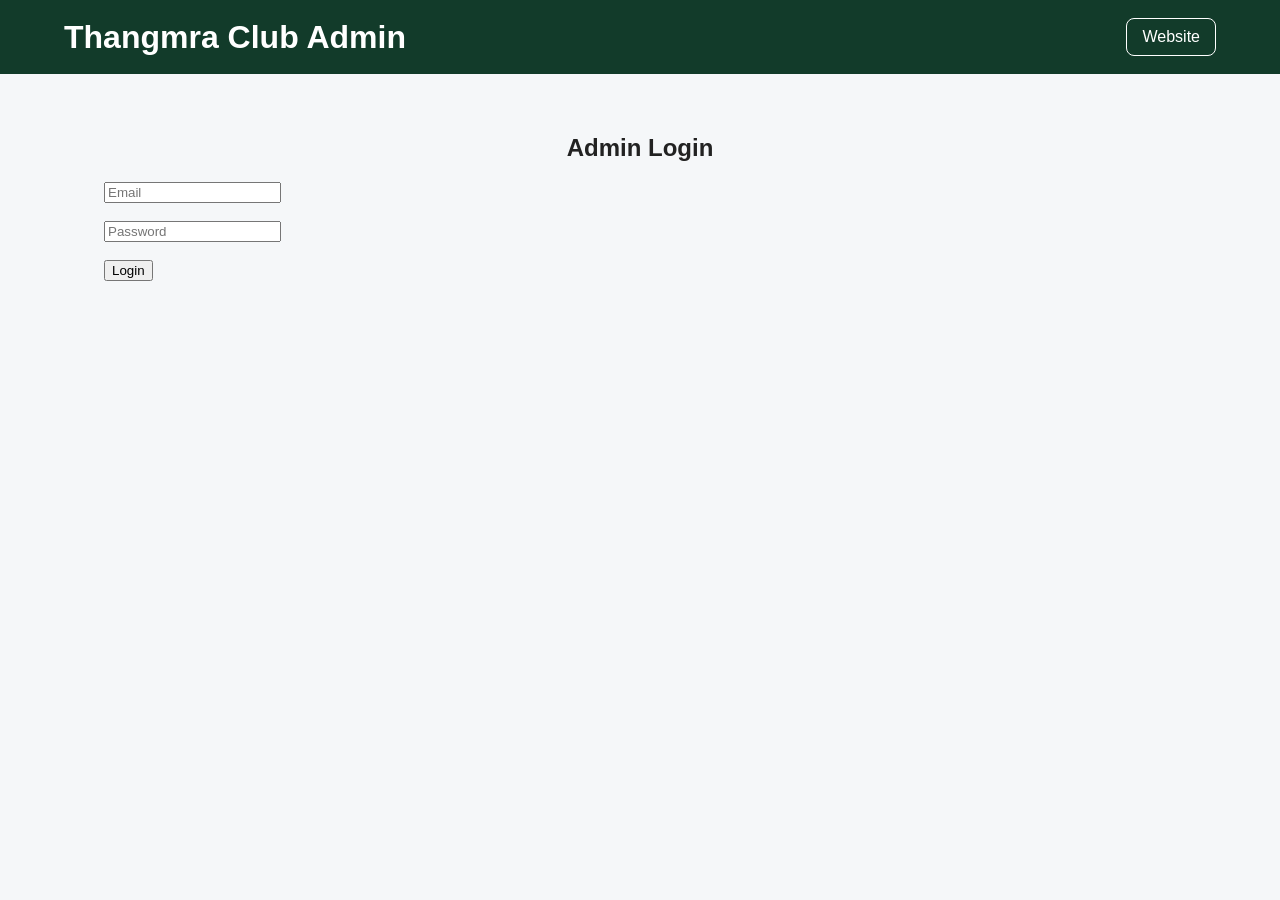
<file: admin.html>
<!DOCTYPE html>
<html lang="bn">

<head>

<meta charset="UTF-8">

<meta name="viewport"
content="width=device-width, initial-scale=1.0">

<title>Admin Panel</title>

<link rel="stylesheet"
href="style.css">

</head>

<body>

<header class="header">

<h1>Thangmra Club Admin</h1>

<a href="index.html"
class="admin-btn">
Website
</a>

</header>


<section class="gallery-section">

<div id="loginBox">

<h2>Admin Login</h2>

<input
id="email"
type="email"
placeholder="Email"
>

<br><br>

<input
id="password"
type="password"
placeholder="Password"
>

<br><br>

<button onclick="login()">
Login
</button>

<p id="loginMessage"></p>

</div>


<div id="adminPanel"
style="display:none;">

<h2>ছবি আপলোড</h2>

<input
id="photo"
type="file"
accept="image/*"
>

<br><br>

<input
id="caption"
type="text"
placeholder="ছবির নাম"
>

<br><br>

<button onclick="uploadImage()">
ছবি আপলোড করুন
</button>

<p id="message"></p>

<hr>

<h2>গ্যালারি</h2>

<div id="adminGallery"
class="gallery">
</div>

</div>

</section>


<script src="config.js"></script>

<script src="admin.js"></script>

</body>

</html>
</file>
<file: style.css>
* {
  box-sizing: border-box;
}

body {
  margin: 0;
  font-family: Arial, sans-serif;
  background: #f5f7f9;
  color: #222;
}

.header {
  background: #123b2a;
  color: white;
  padding: 18px 5%;
  display: flex;
  justify-content: space-between;
  align-items: center;
}

.header h1 {
  margin: 0;
}

.header p {
  margin: 5px 0 0;
}

.admin-btn {
  color: white;
  text-decoration: none;
  border: 1px solid white;
  padding: 9px 15px;
  border-radius: 8px;
}

.hero {
  text-align: center;
  padding: 60px 20px;
  background: #e5f2ea;
}

.hero h2 {
  font-size: 35px;
}

.gallery-section {
  max-width: 1200px;
  margin: auto;
  padding: 40px 5%;
}

.gallery-section h2 {
  text-align: center;
}

.gallery {
  display: grid;
  grid-template-columns: repeat(auto-fit, minmax(220px, 1fr));
  gap: 20px;
}

.gallery-card {
  background: white;
  border-radius: 12px;
  overflow: hidden;
  box-shadow: 0 3px 12px #0002;
}

.gallery-card img {
  width: 100%;
  height: 220px;
  object-fit: cover;
}

.caption {
  padding: 12px;
  font-weight: bold;
}

footer {
  background: #123b2a;
  color: white;
  text-align: center;
  padding: 25px;
  margin-top: 40px;
}
</file>
